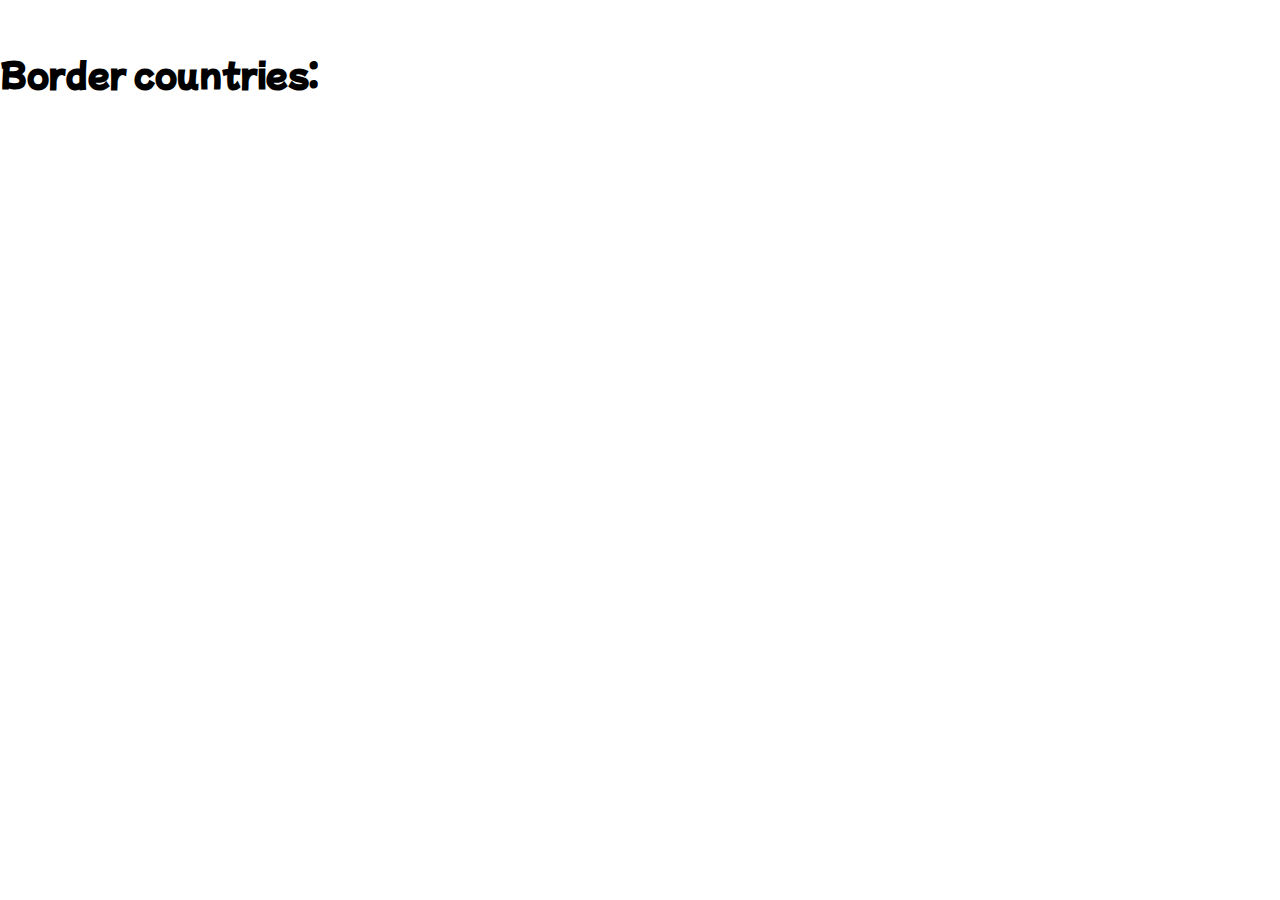
<file: border/index.html>
<!DOCTYPE html>
<html lang="en">
<head>
    <meta charset="UTF-8">
    <meta http-equiv="X-UA-Compatible" content="IE=edge">
    <meta name="viewport" content="width=device-width, initial-scale=1.0">
    <title>Document</title>
    <link href="https://cdn.jsdelivr.net/npm/bootstrap@5.1.3/dist/css/bootstrap.min.css" rel="stylesheet" integrity="sha384-1BmE4kWBq78iYhFldvKuhfTAU6auU8tT94WrHftjDbrCEXSU1oBoqyl2QvZ6jIW3" crossorigin="anonymous">
    <link rel="stylesheet" href="style.css">
    <link rel="preconnect" href="https://fonts.googleapis.com">
<link rel="preconnect" href="https://fonts.gstatic.com" crossorigin>
<link href="https://fonts.googleapis.com/css2?family=Mochiy+Pop+P+One&display=swap" rel="stylesheet">
</head>
<body>

    <main>
      <div class="container">
        <div class="row row-cols-1 row-cols-md-3 g-4" id='div-cards'>


        </div>

        
      </div>
      <h1>Border countries:</h1>
      <div id='little' class="row row-cols-1 row-cols-md-3"></div>
    </main>






    
    <script src="index.js"></script>
    <script src="https://cdn.jsdelivr.net/npm/@popperjs/core@2.10.2/dist/umd/popper.min.js" integrity="sha384-7+zCNj/IqJ95wo16oMtfsKbZ9ccEh31eOz1HGyDuCQ6wgnyJNSYdrPa03rtR1zdB" crossorigin="anonymous"></script>
<script src="https://cdn.jsdelivr.net/npm/bootstrap@5.1.3/dist/js/bootstrap.min.js" integrity="sha384-QJHtvGhmr9XOIpI6YVutG+2QOK9T+ZnN4kzFN1RtK3zEFEIsxhlmWl5/YESvpZ13" crossorigin="anonymous"></script>
</body>
</html>
</file>
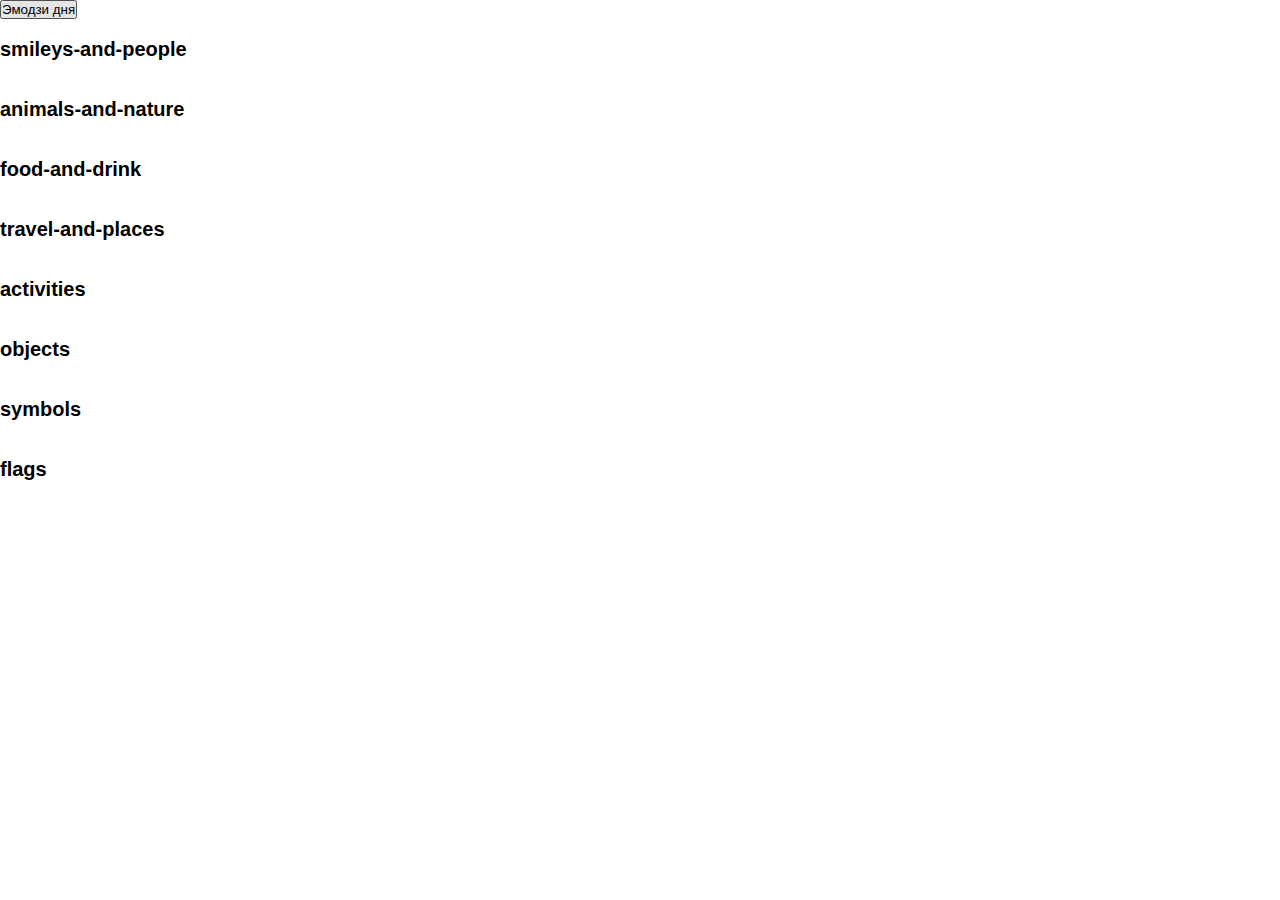
<file: emoji-fetch/index.html>
<!DOCTYPE html>
<html lang="en">
<head>
    <meta charset="UTF-8">
    <meta http-equiv="X-UA-Compatible" content="IE=edge">
    <meta name="viewport" content="width=device-width, initial-scale=1.0">
    <title>Document</title>
    <link rel="stylesheet" href="style.css">
</head>
<body>
    <main id='main'>
        <button class='get-random'>Эмодзи дня</button>
        <div class="result"></div>
        <div class='categories-emoji'>
            <div id="smileys"><h1>smileys-and-people</h1></div>
            <div id="animals"><h1>animals-and-nature</h1></div>
            <div id="food"><h1>food-and-drink</h1></div>
            <div id="travel"><h1>travel-and-places</h1></div>
            <div id="activities"><h1>activities</h1></div>
            <div id="objects"><h1>objects</h1></div>
            <div id="symbols"><h1>symbols</h1></div>
            <div id="flags"><h1>flags</h1></div>

            
        </div>

        
    </main>


    <script src="index.js"></script>
</body>
</html>
</file>
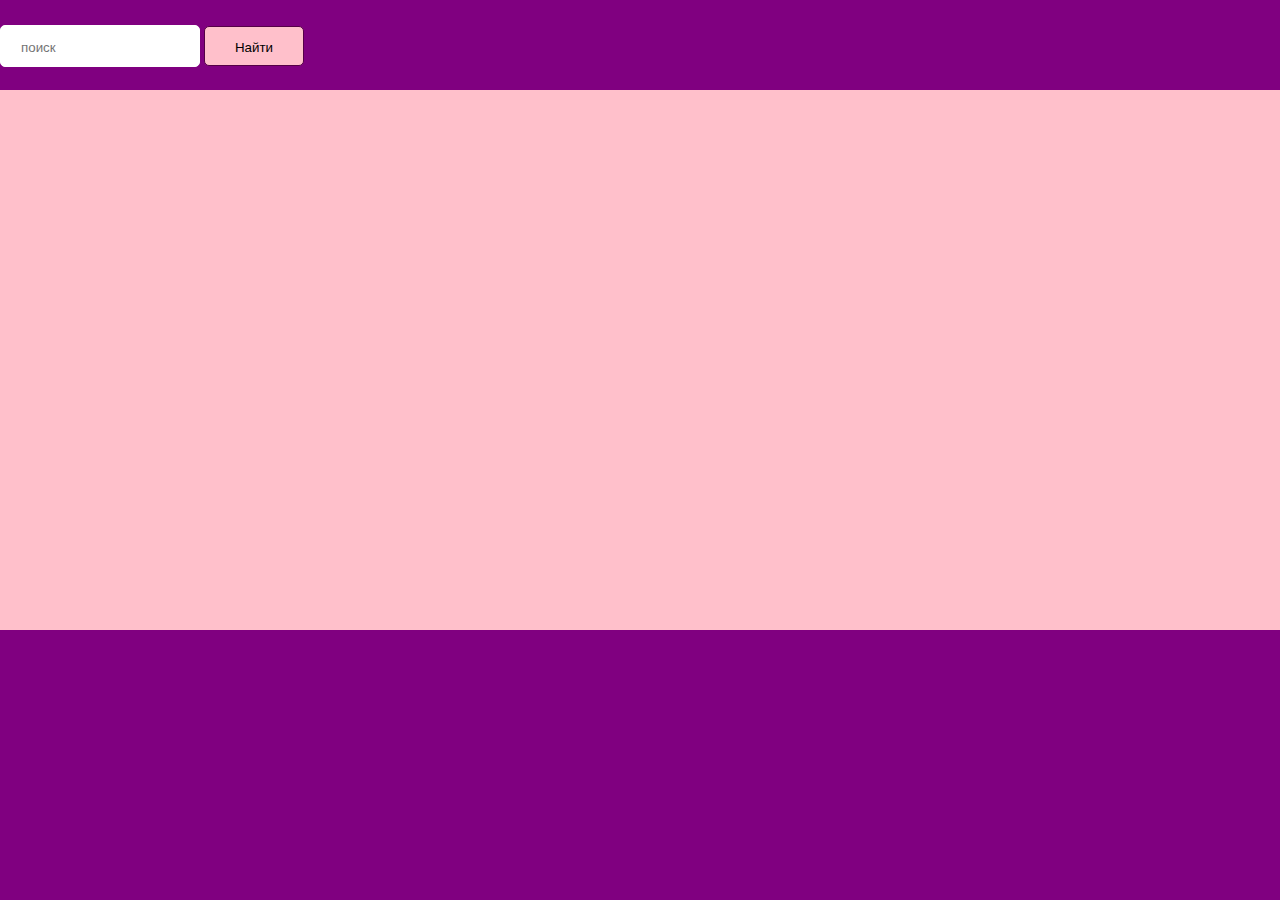
<file: youtube-request/index.html>
<!DOCTYPE html>
<html lang="en">
<head>
    <meta charset="UTF-8">
    <meta http-equiv="X-UA-Compatible" content="IE=edge">
    <meta name="viewport" content="width=device-width, initial-scale=1.0">
    <title>Document</title>
    <link href="https://cdn.jsdelivr.net/npm/bootstrap@5.1.3/dist/css/bootstrap.min.css" rel="stylesheet" integrity="sha384-1BmE4kWBq78iYhFldvKuhfTAU6auU8tT94WrHftjDbrCEXSU1oBoqyl2QvZ6jIW3" crossorigin="anonymous">
    <link rel="stylesheet" href="style.css">
    <link rel="preconnect" href="https://fonts.googleapis.com">
<link rel="preconnect" href="https://fonts.gstatic.com" crossorigin>
<link href="https://fonts.googleapis.com/css2?family=Mochiy+Pop+P+One&display=swap" rel="stylesheet">
</head>
<body>


    <header>
      <div class="container">
        <form action="">
          <input type="text" placeholder = 'поиск' id = 'inputSearch'>
          <button>Найти</button>
        </form>
      </div> 
    </header>


    <main>
      <div class="container" id = 'maincont'>
        
      </div>
    </main>


    <footer>
      <div class="container" id = 'footercont'>

      </div>
    </footer>



    
    <script src="index.js"></script>
    <script src="https://cdn.jsdelivr.net/npm/@popperjs/core@2.10.2/dist/umd/popper.min.js" integrity="sha384-7+zCNj/IqJ95wo16oMtfsKbZ9ccEh31eOz1HGyDuCQ6wgnyJNSYdrPa03rtR1zdB" crossorigin="anonymous"></script>
<script src="https://cdn.jsdelivr.net/npm/bootstrap@5.1.3/dist/js/bootstrap.min.js" integrity="sha384-QJHtvGhmr9XOIpI6YVutG+2QOK9T+ZnN4kzFN1RtK3zEFEIsxhlmWl5/YESvpZ13" crossorigin="anonymous"></script>
</body>
</html>
</file>
<file: border/style.css>
*{
    margin: 0px;
    padding: 0px;
    box-sizing: border-box;
    font-family: 'Mochiy Pop P One', sans-serif;
}
.little{
    display: inline-block
    

}
h1{
    padding-top: 50px;
}
.ellit{
    
    max-width: 300px;
    margin-left: 0;
    margin-bottom: 20px;
}
main{
    /* background-color: green; */
    /* max-width: 1200px; */
    margin: auto;
}
.card{
    -webkit-box-shadow: 1px 15px 36px 0px rgba(0, 0, 0, 0.28);
-moz-box-shadow: 1px 15px 36px 0px rgba(0, 0, 0, 0.28);
box-shadow: 1px 15px 36px 0px rgba(0, 0, 0, 0.28);
}
ul li{
    list-style-type: none;
}
h5{
    margin-bottom: 10px;
    line-height: 10px
}
img{
}
</file>
<file: emoji-fetch/style.css>
*{
    margin: 0;
    padding: 0;
    box-sizing: border-box;
    font-family: 'Franklin Gothic Medium', 'Arial Narrow', Arial, sans-serif;
}

.categories-emoji span{
    font-size: 20px;
}
h1{
    width: 100vh;
    font-size: 20px;
    line-height: 60px;
}
.result span{
    font-size: 70px;
}
</file>
<file: youtube-request/style.css>
*{
    margin: 0px;
    padding: 0px;
    box-sizing: border-box;
    font-family: 'Mochiy Pop P One', sans-serif;
}
h1{
    color: white;
    text-shadow: 5px 5px 5px black;
    font-size: 20px;
}
.container{
    max-width: 1600px;
    margin: auto
}

header{
    background-color: purple;
    width: 100%; 
    height: 10vh;
    padding-top: 25px;
}
input{
    width: 200px;
    height: 40px;
    padding: 20px;
    border-radius: 5px;
    outline: none;
    border: 1px solid white;
}
button{
    width: 100px;
    height: 40px;
    border-radius: 5px;
    outline: none;
    border: 1px solid rgb(85, 0, 71);
    background-color: pink;
}
button:hover{
    background-color: rgba(255, 192, 203, 0.863);
}
footer img{
    margin-right: 20px;
}
main{
    background-color: pink;
    width: 100%; 
    height: 60vh;
    padding-top: 90px;
}

footer{
    background-color: purple;
    width: 100%; 
    height: 30vh;
    padding-top: 40px;
}
</file>
